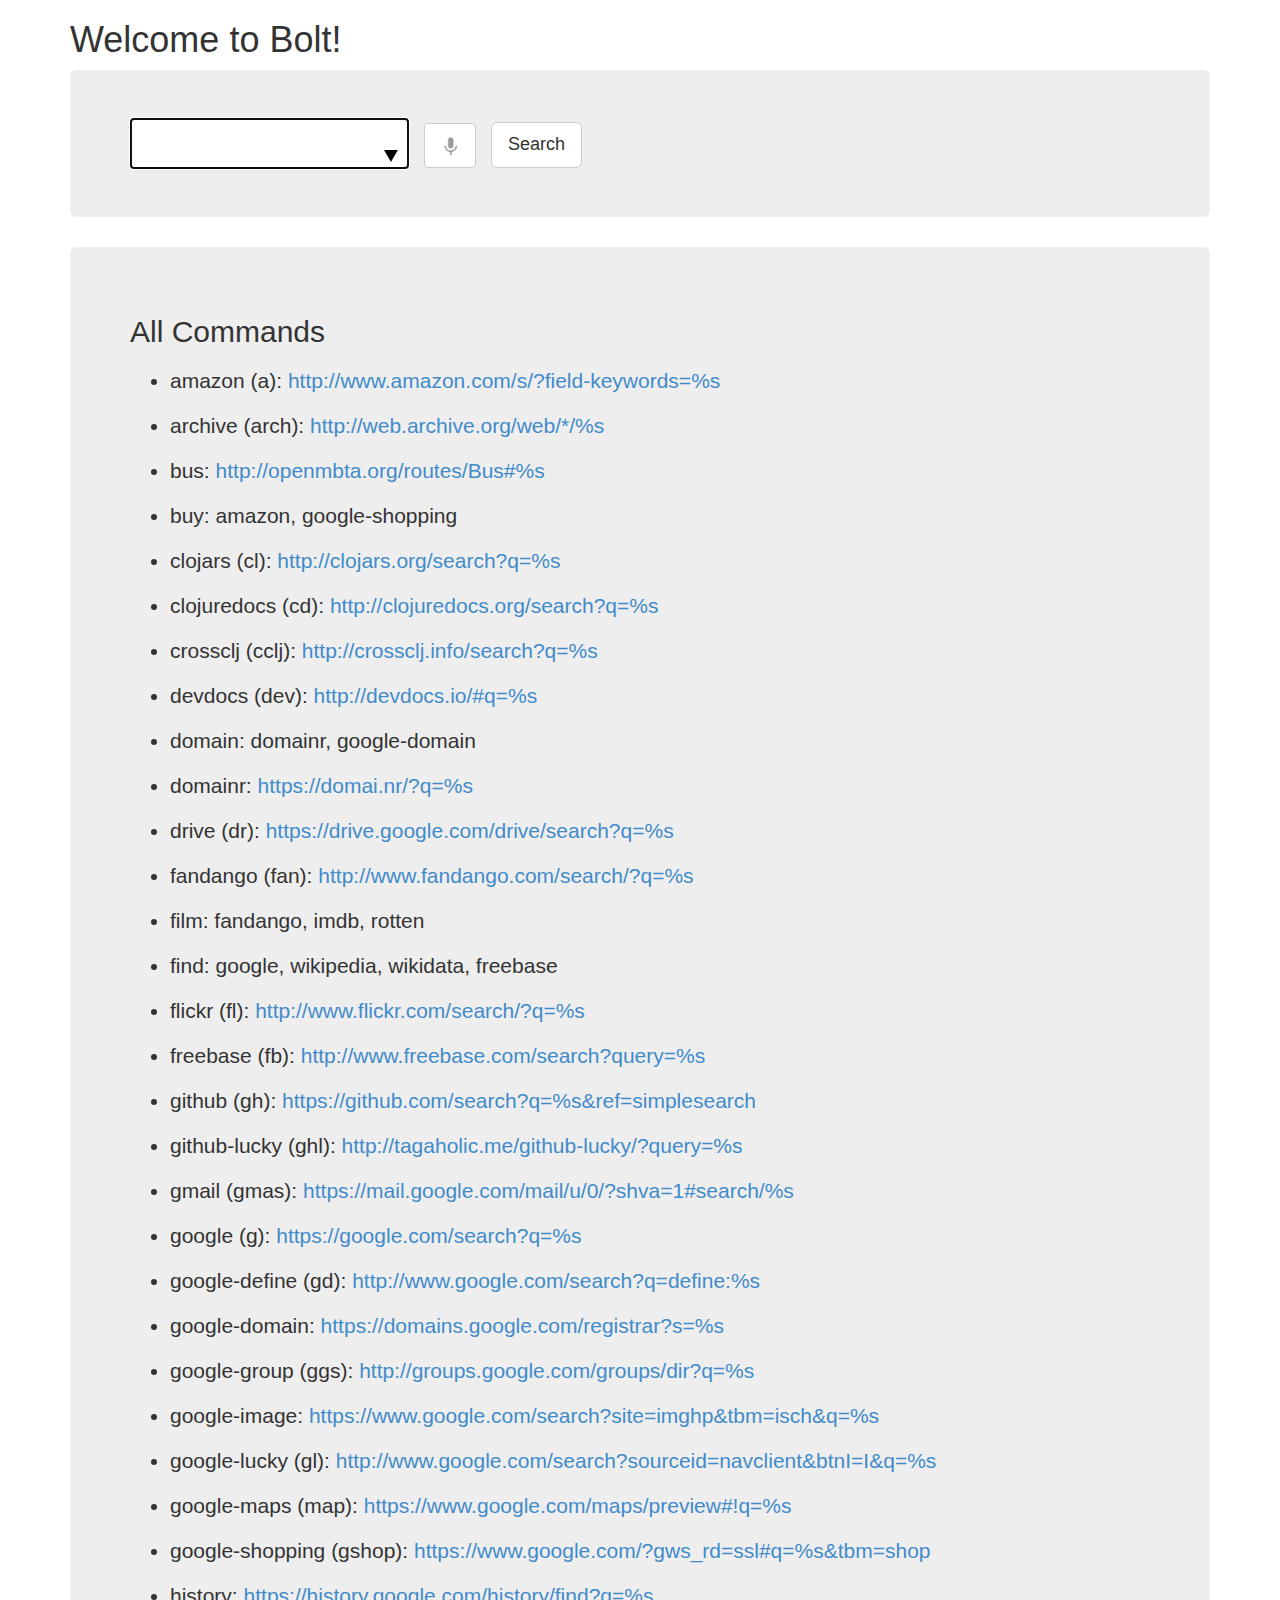
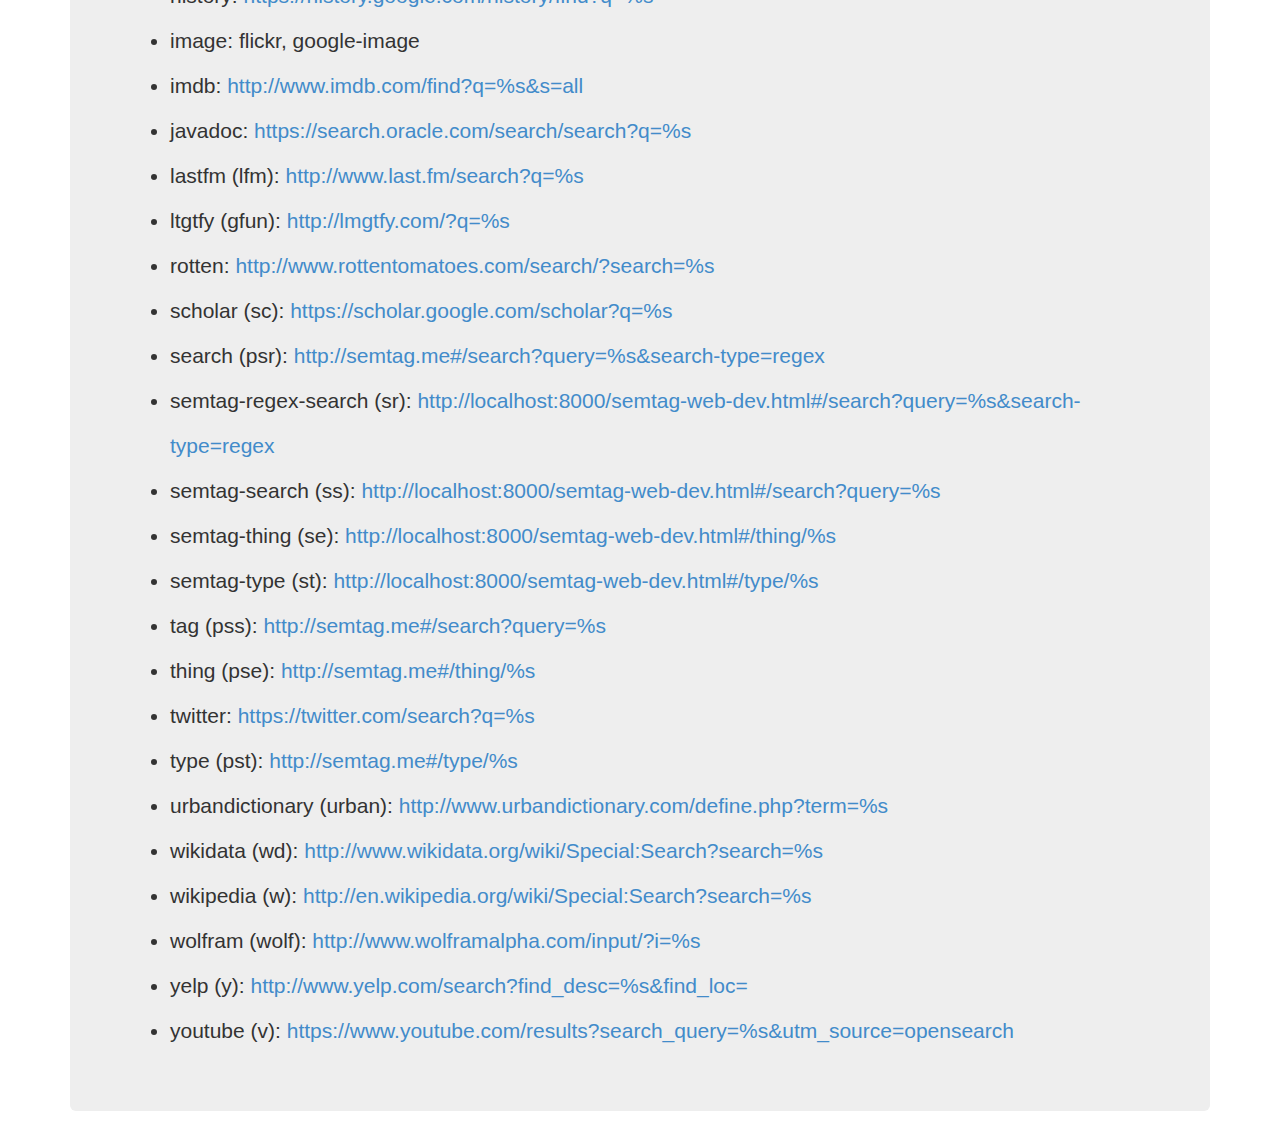
<file: index.html>
<!DOCTYPE html>
<html lang="en">
  <head>
    <meta charset="utf-8"></meta>
    <meta http-equiv="X-UA-Compatible" content="IE=edge">
    <link href="css/bootstrap.min.css" rel="stylesheet">
    <link href="css/bolt.css" rel="stylesheet">
  </head>
  <body>
    <div class="container">
      <!-- entry point for components -->
      <div id="app">
        <h1>Loading...</h1>
      </div>
    </div>

    <script src="js/bolt.js" type="text/javascript"></script>
  </body>
</html>
</file>
<file: css/bolt.css>
#search_term {
  margin-right: 15px;
}

a.mic {
  padding: 4px 0px;
  margin-right: 15px;
}

a.mic img {
  width: 70%;
  height: 70%;
}
</file>
